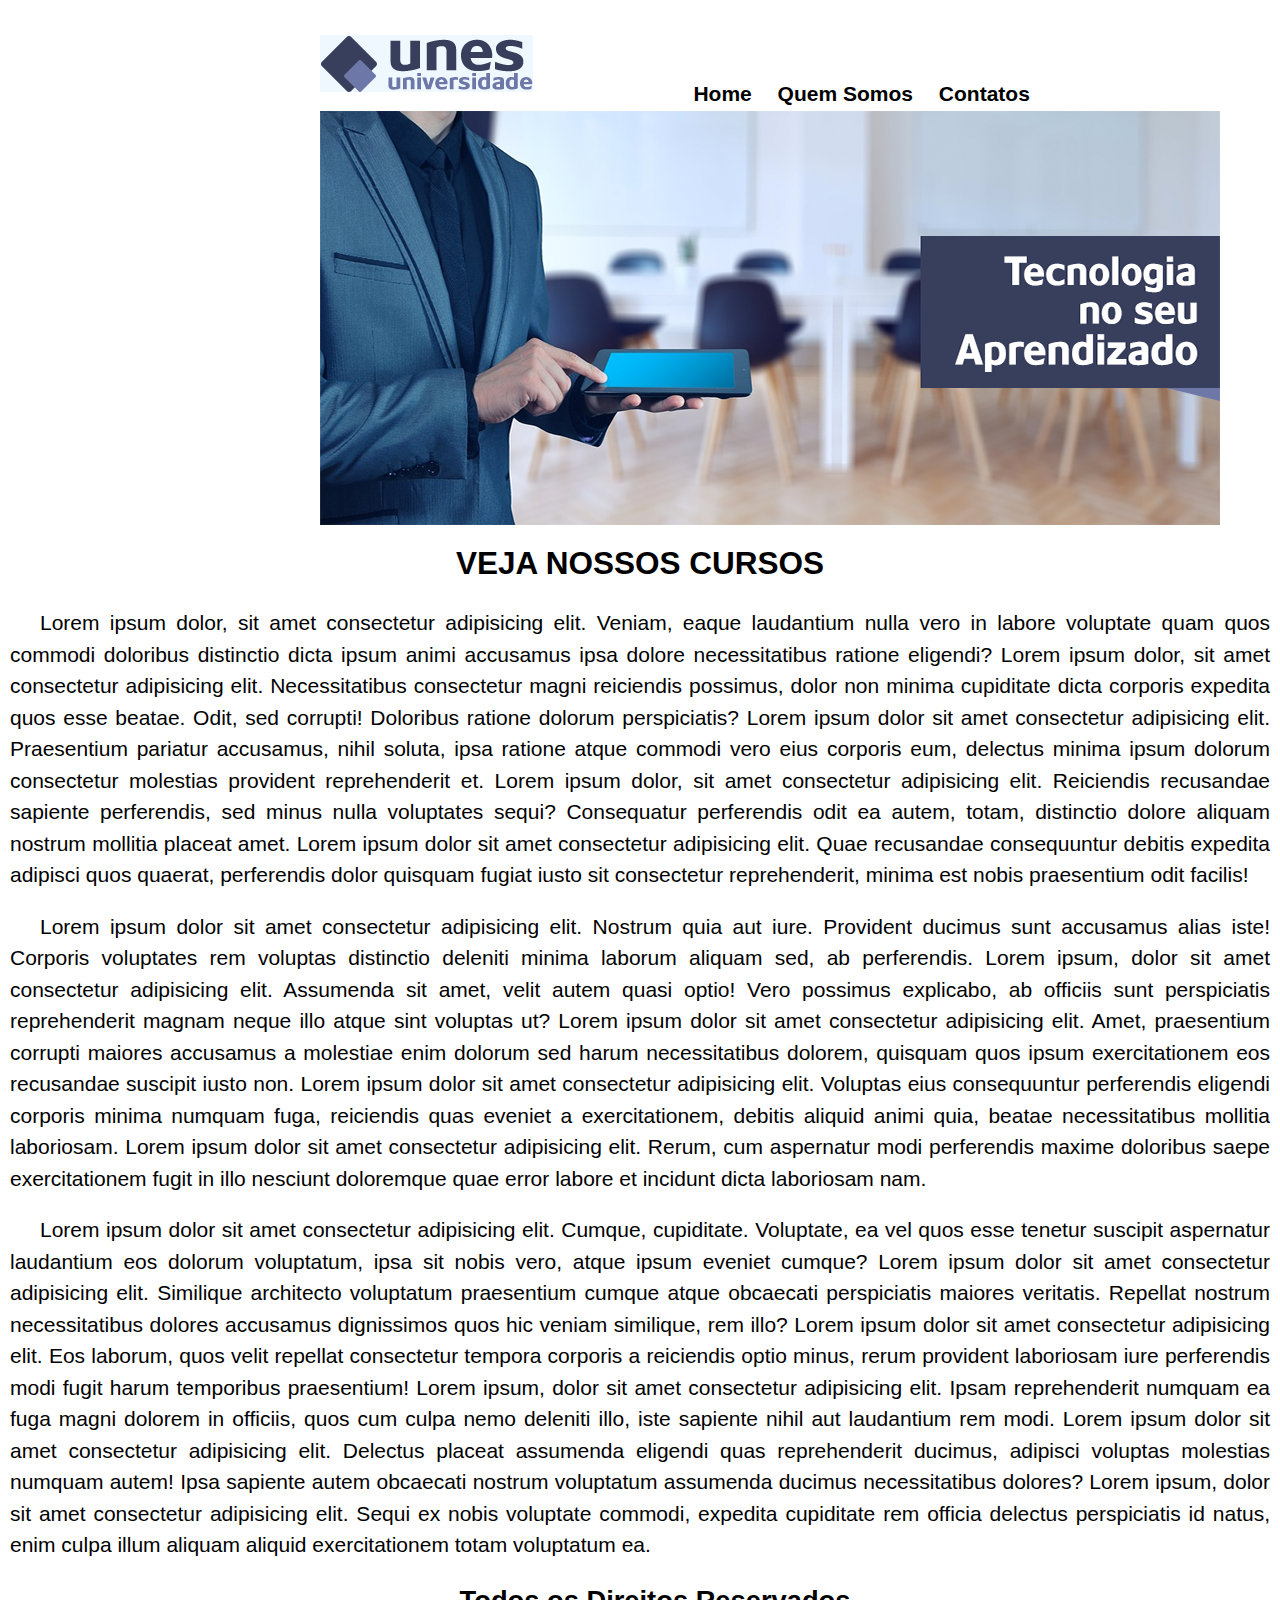
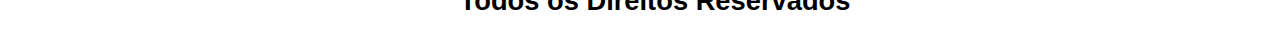
<file: gdigital teste/index.html>
<!DOCTYPE html>
<html lang="pt-br">
<head>
    <meta charset="UTF-8">
    <meta http-equiv="X-UA-Compatible" content="IE=edge">
    <meta name="viewport" content="width=device-width, initial-scale=1.0">
    <title>teste</title>
    <link rel="stylesheet" href="style.css">
    
</head>
<body>
    <header>
     <img class="logo" src="logo.png" alt="logo">
     <nav>
        <a href="index.html">Home</a>
        <a href="pg002.html">Quem Somos</a>
        <a href="pag003.html">Contatos</a>
    </nav>
    </header>  
    <main>
       <section>
        <img src="capa.png" alt="fundo">
       </section>
       <article>
        <h2 >VEJA NOSSOS CURSOS</h2>
        <p>Lorem ipsum dolor, sit amet consectetur adipisicing elit. Veniam, eaque laudantium nulla vero in labore voluptate quam quos commodi doloribus distinctio dicta ipsum animi accusamus ipsa dolore necessitatibus ratione eligendi? Lorem ipsum dolor, sit amet consectetur adipisicing elit. Necessitatibus consectetur magni reiciendis possimus, dolor non minima cupiditate dicta corporis expedita quos esse beatae. Odit, sed corrupti! Doloribus ratione dolorum perspiciatis?
            Lorem ipsum dolor sit amet consectetur adipisicing elit. Praesentium pariatur accusamus, nihil soluta, ipsa ratione atque commodi vero eius corporis eum, delectus minima ipsum dolorum consectetur molestias provident reprehenderit et. Lorem ipsum dolor, sit amet consectetur adipisicing elit. Reiciendis recusandae sapiente perferendis, sed minus nulla voluptates sequi? Consequatur perferendis odit ea autem, totam, distinctio dolore aliquam nostrum mollitia placeat amet. Lorem ipsum dolor sit amet consectetur adipisicing elit. Quae recusandae consequuntur debitis expedita adipisci quos quaerat, perferendis dolor quisquam fugiat iusto sit consectetur reprehenderit, minima est nobis praesentium odit facilis!
        </p>
        <p>Lorem ipsum dolor sit amet consectetur adipisicing elit. Nostrum quia aut iure. Provident ducimus sunt accusamus alias iste! Corporis voluptates rem voluptas distinctio deleniti minima laborum aliquam sed, ab perferendis. Lorem ipsum, dolor sit amet consectetur adipisicing elit. Assumenda sit amet, velit autem quasi optio! Vero possimus explicabo, ab officiis sunt perspiciatis reprehenderit magnam neque illo atque sint voluptas ut? Lorem ipsum dolor sit amet consectetur adipisicing elit. Amet, praesentium corrupti maiores accusamus a molestiae enim dolorum sed harum necessitatibus dolorem, quisquam quos ipsum exercitationem eos recusandae suscipit iusto non. Lorem ipsum dolor sit amet consectetur adipisicing elit. Voluptas eius consequuntur perferendis eligendi corporis minima numquam fuga, reiciendis quas eveniet a exercitationem, debitis aliquid animi quia, beatae necessitatibus mollitia laboriosam. Lorem ipsum dolor sit amet consectetur adipisicing elit. Rerum, cum aspernatur modi perferendis maxime doloribus saepe exercitationem fugit in illo nesciunt doloremque quae error labore et incidunt dicta laboriosam nam.</p>
        <p>Lorem ipsum dolor sit amet consectetur adipisicing elit. Cumque, cupiditate. Voluptate, ea vel quos esse tenetur suscipit aspernatur laudantium eos dolorum voluptatum, ipsa sit nobis vero, atque ipsum eveniet cumque? Lorem ipsum dolor sit amet consectetur adipisicing elit. Similique architecto voluptatum praesentium cumque atque obcaecati perspiciatis maiores veritatis. Repellat nostrum necessitatibus dolores accusamus dignissimos quos hic veniam similique, rem illo? Lorem ipsum dolor sit amet consectetur adipisicing elit. Eos laborum, quos velit repellat consectetur tempora corporis a reiciendis optio minus, rerum provident laboriosam iure perferendis modi fugit harum temporibus praesentium! Lorem ipsum, dolor sit amet consectetur adipisicing elit. Ipsam reprehenderit numquam ea fuga magni dolorem in officiis, quos cum culpa nemo deleniti illo, iste sapiente nihil aut laudantium rem modi. Lorem ipsum dolor sit amet consectetur adipisicing elit. Delectus placeat assumenda eligendi quas reprehenderit ducimus, adipisci voluptas molestias numquam autem! Ipsa sapiente autem obcaecati nostrum voluptatum assumenda ducimus necessitatibus dolores? Lorem ipsum, dolor sit amet consectetur adipisicing elit. Sequi ex nobis voluptate commodi, expedita cupiditate rem officia delectus perspiciatis id natus, enim culpa illum aliquam aliquid exercitationem totam voluptatum ea.</p>
       </article>
    </main>
    <footer>
        <p>Todos os Direitos Reservados</p>
    </footer>
</body>
</html>
</file>
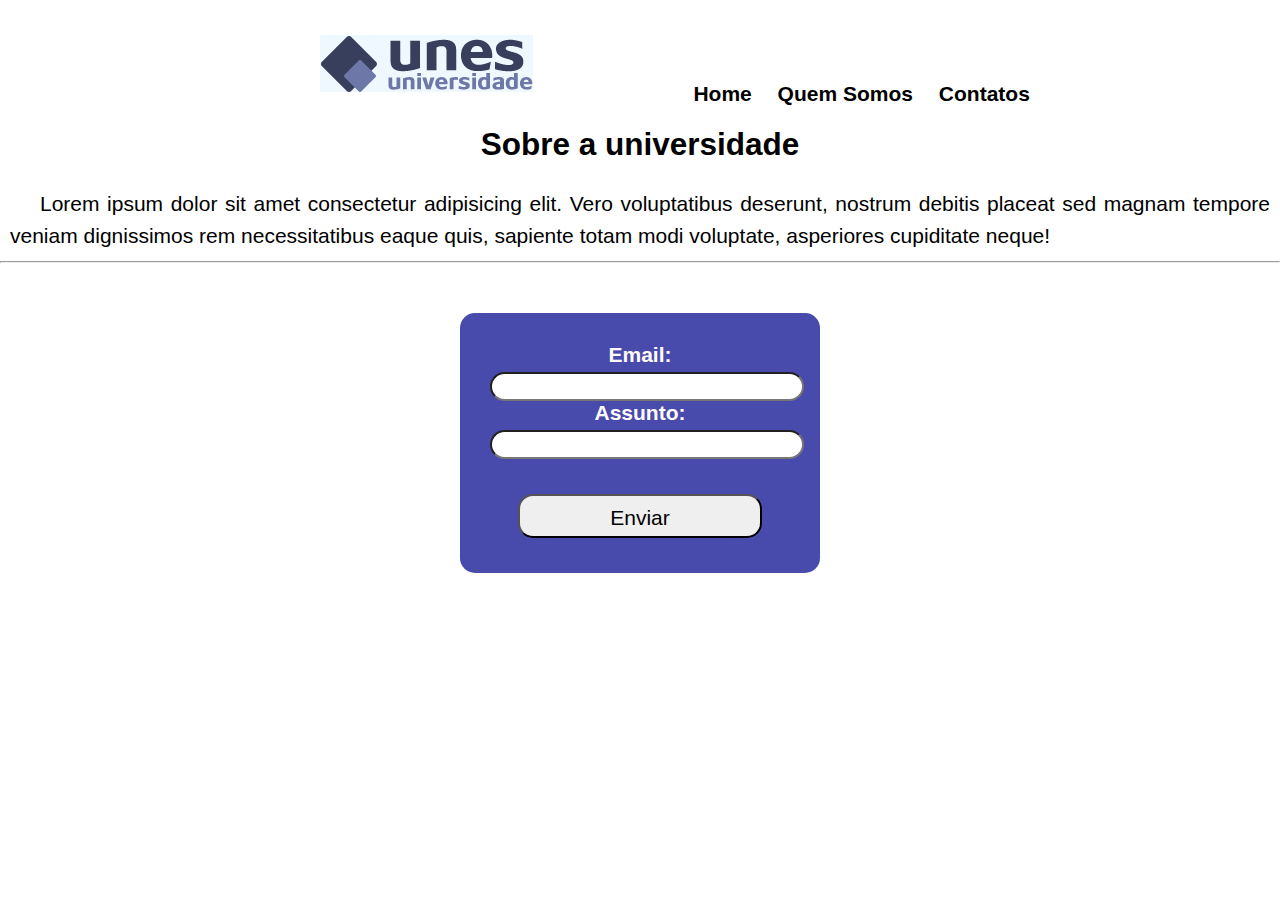
<file: gdigital teste/pag003.html>
<!DOCTYPE html>
<html lang="pt-br">
<head>
    <meta charset="UTF-8">
    <meta http-equiv="X-UA-Compatible" content="IE=edge">
    <meta name="viewport" content="width=device-width, initial-scale=1.0">
    <title>Contatos</title>
    <link rel="stylesheet" href="style.css">
</head>
<body>
    <header>
        <img class="logo" src="logo.png" alt="logo">
        <nav>
           <a href="index.html">Home</a>
           <a href="pg002.html">Quem Somos</a>
           <a href="pag003.html">Contatos</a>
       </nav>
       </header>  
       <main>
        <h2>Sobre a universidade</h2>
        <p>Lorem ipsum dolor sit amet consectetur adipisicing elit. Vero voluptatibus deserunt, nostrum debitis placeat sed magnam tempore veniam dignissimos rem necessitatibus eaque quis, sapiente totam modi voluptate, asperiores cupiditate neque!</p>
        <hr>
        <div class="box">
            <form>
                <div class="Email">
                    <label for="idtexto">Email:</label>
                    <input type="inputemail" id="idtexto" name="idemail">
            
                </div>
                <div class="assunto">
                    <label for="idmensagem">Assunto:</label>
                    <input type="mensagem" id="idmensagem" name="idmensagem">
                </div>
                <button>Enviar</button>
            
            </form>
        </div>
        
       </main>
</body>
</html>
</file>
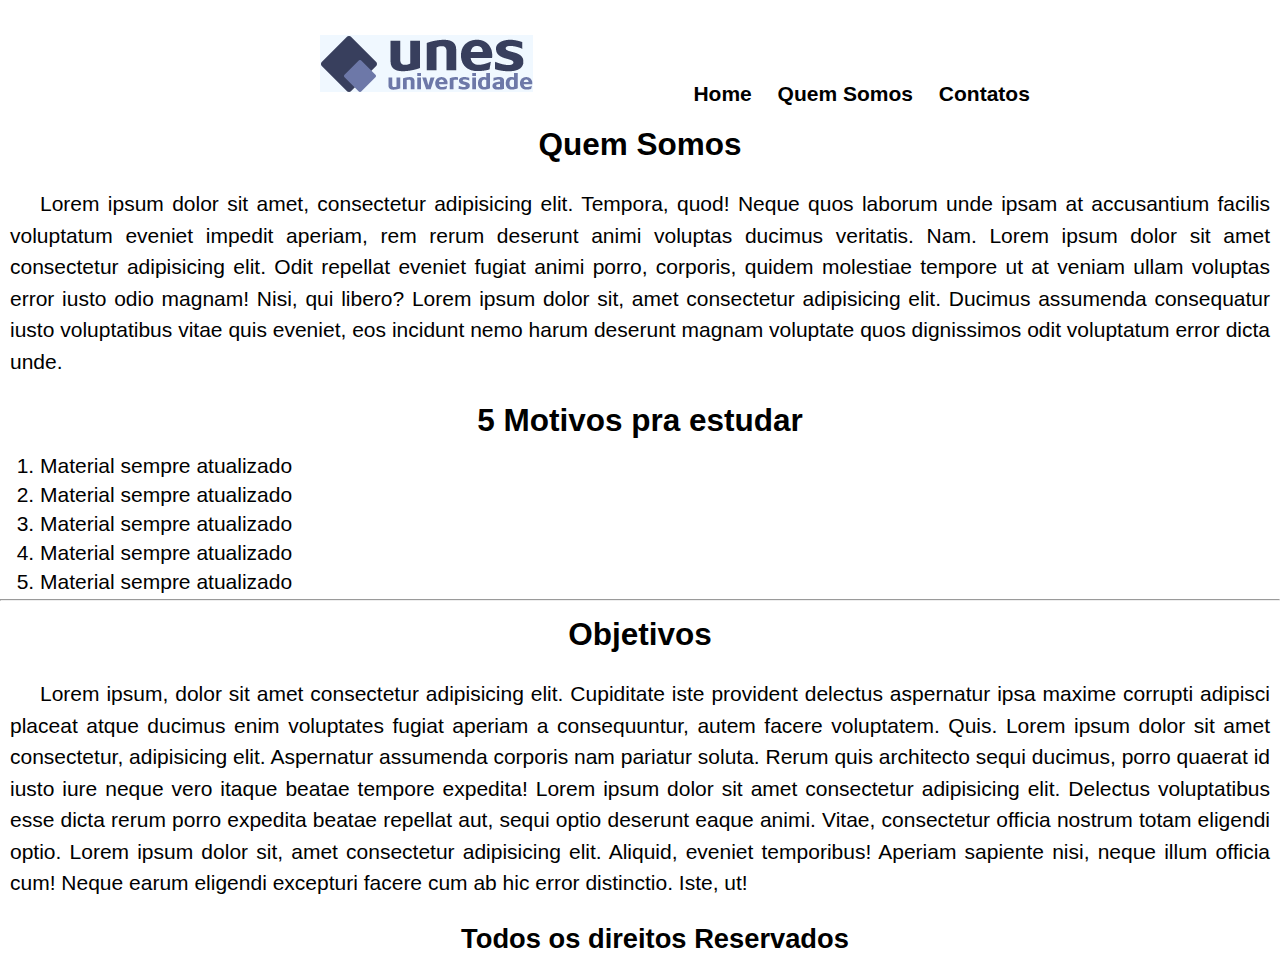
<file: gdigital teste/pg002.html>
<!DOCTYPE html>
<html lang="pt-br">
<head>
    <meta charset="UTF-8">
    <meta http-equiv="X-UA-Compatible" content="IE=edge">
    <meta name="viewport" content="width=device-width, initial-scale=1.0">
    <title>Quem somos </title>
    <link rel="stylesheet" href="style.css">
</head>
<body>
    <header>
        <img class="logo" src="logo.png" alt="logo">
        <nav>
           <a href="index.html">Home</a>
           <a href="pg002.html">Quem Somos</a>
           <a href="pag003.html">Contatos</a>
       </nav>
       </header>  
       <main>
        <h2 >Quem Somos</h2>
        <p>Lorem ipsum dolor sit amet, consectetur adipisicing elit. Tempora, quod! Neque quos laborum unde ipsam at accusantium facilis voluptatum eveniet impedit aperiam, rem rerum deserunt animi voluptas ducimus veritatis. Nam. Lorem ipsum dolor sit amet consectetur adipisicing elit. Odit repellat eveniet fugiat animi porro, corporis, quidem molestiae tempore ut at veniam ullam voluptas error iusto odio magnam! Nisi, qui libero? Lorem ipsum dolor sit, amet consectetur adipisicing elit. Ducimus assumenda consequatur iusto voluptatibus vitae quis eveniet, eos incidunt nemo harum deserunt magnam voluptate quos dignissimos odit voluptatum error dicta unde.</p>
        <h2>5 Motivos pra estudar</h2>
      
       </main>
       <div>
        <ol>
         <li>Material sempre atualizado</li>
         <li>Material sempre atualizado</li>
         <li>Material sempre atualizado</li>
         <li>Material sempre atualizado</li>
          <li>Material sempre atualizado</li>
        </ol>
    </div>
    <hr>
       <h2>Objetivos</h2>
       <p>Lorem ipsum, dolor sit amet consectetur adipisicing elit. Cupiditate iste provident delectus aspernatur ipsa maxime corrupti adipisci placeat atque ducimus enim voluptates fugiat aperiam a consequuntur, autem facere voluptatem. Quis. Lorem ipsum dolor sit amet consectetur, adipisicing elit. Aspernatur assumenda corporis nam pariatur soluta. Rerum quis architecto sequi ducimus, porro quaerat id iusto iure neque vero itaque beatae tempore expedita! Lorem ipsum dolor sit amet consectetur adipisicing elit. Delectus voluptatibus esse dicta rerum porro expedita beatae repellat aut, sequi optio deserunt eaque animi. Vitae, consectetur officia nostrum totam eligendi optio. Lorem ipsum dolor sit, amet consectetur adipisicing elit. Aliquid, eveniet temporibus! Aperiam sapiente nisi, neque illum officia cum! Neque earum eligendi excepturi facere cum ab hic error distinctio. Iste, ut!</p>
       <footer>
        <p>Todos os direitos Reservados</p>
       </footer>
</body>
</html>
</file>
<file: gdigital teste/style.css>
*{
    margin: 0px;
    padding: 0px;
}

    

body{
    overflow: scroll;
    display: block;
    font-family: Arial, Helvetica, sans-serif;
    font-size: 21px;
    
}
header{
    margin: 0px;
    padding: 0px;
}
nav{
    position: relative;
    left: 53%;
    margin-top: 15px;
    padding: 5px;
    
}
a{
    
    padding: 10px;
    color: black;
    text-decoration: none;
    font-weight: bold
}
a:hover{
   
    color: #484bac;
    text-decoration: underline;
}
img{
    background-color: aliceblue;
    position: relative;
    left: 25%;
    overflow: clip;
}
img.logo{
    position: relative;
    bottom: -35px;
}



h2{

    margin: 15px 0px;
    text-align: center;
}
li{
    margin-bottom: 5px;
    margin-left: 40px;
    
}

p{
    line-height: 1.5em;
    padding: 10px;
    text-align: justify;
    text-indent: 30px;
}

footer > p{
    
    text-align: center;
    color: black;
    font-size: 1.3em;
    font-weight: bold;
}
div.box{
    position: relative;
    top: 50px;
    padding: 30px;
    margin: auto;
    width: 300px;
    height: 200px;
    border-radius: 15px;
   background-color: #484bac;
    text-align: center;
}
input {
    
    width: 100%;
    padding: 5px;
    border-radius: 25px;

}
label{
    color: #fffafa;
    font-weight: bold;
    padding-bottom: 5px;
    display: inline-block;
}
button{
    border-radius: 15px;
    font-size: 1em;
    margin-top: 35px;
    padding: 10px;
    width: 244px;
    height: 44px;
}
button:hover{
    background-color: #484bac;
    color: #fffafa;
}
</file>
